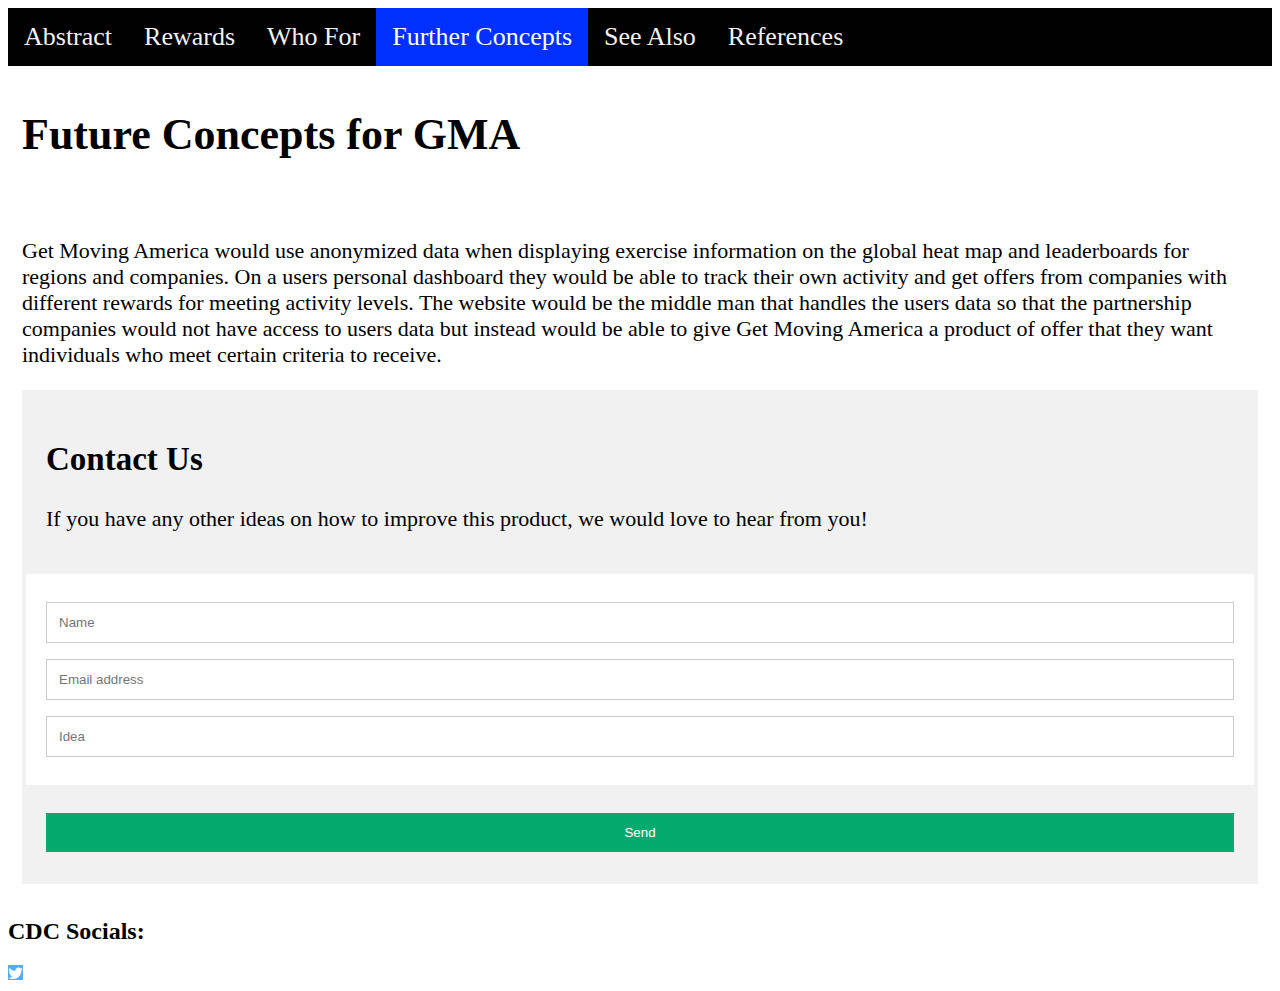
<file: future.html>
<!DOCTYPE html>
<html>

<head>
    <title>Future Concepts</title>

    <link rel="stylesheet" href="css/main.css">
    <link rel="stylesheet" href="https://cdnjs.cloudflare.com/ajax/libs/font-awesome/4.7.0/css/font-awesome.min.css">
</head>

<body>

    <div class="topnav" id="myTopnav">
        <a href="index.html">Abstract</a>
        <a href="rewards.html">Rewards</a>
        <a href="who.html">Who For</a>
        <a class="active" href="future.html">Further Concepts</a>
        <a href="see_also.html">See Also</a>
        <a href="references.html">References</a>
        <!-- "Hamburger menu" / "Bar icon" to toggle the navigation links -->
        <a href="javascript:void(0);" class="icon">
            <i class="fa fa-bars"></i>
        </a>
    </div>


    <!-- Page content -->
    <div class="content">
        <h1>Future Concepts for GMA</h1>
        <br>
        <p>
            Get Moving America would use anonymized data when displaying exercise information on the global heat map and leaderboards for regions and companies.
            On a users personal dashboard they would be able to track their own activity and get offers from companies with different rewards for meeting activity levels.
            The website would be the middle man that handles the users data so that the partnership companies would not have access to users data but instead would be able to give Get Moving America a product of offer that they want individuals who meet certain criteria to receive.
        </p>
        <form action="action_page.php">
            <div class="container">
              <h2>Contact Us</h2>
              <p>If you have any other ideas on how to improve this product, we would love to hear from you!</p>
            </div>

            <div class="container" style="background-color:white">
              <input type="text" placeholder="Name" name="name" required>
              <input type="text" placeholder="Email address" name="mail" required>
              <input type="text" placeholder="Idea" name="idea" required>
            </div>

            <div class="container">
              <input type="submit" value="Send">
            </div>
          </form>
    </div>

    <script src="js/main.js"></script>

</body>
<footer>
    <h2>CDC Socials:</h2>
        <a href="https://twitter.com/CDCgov?ref_src=twsrc%5Egoogle%7Ctwcamp%5Eserp%7Ctwgr%5Eauthor" class="fa fa-twitter"></a>
</footer>

</html>
</file>
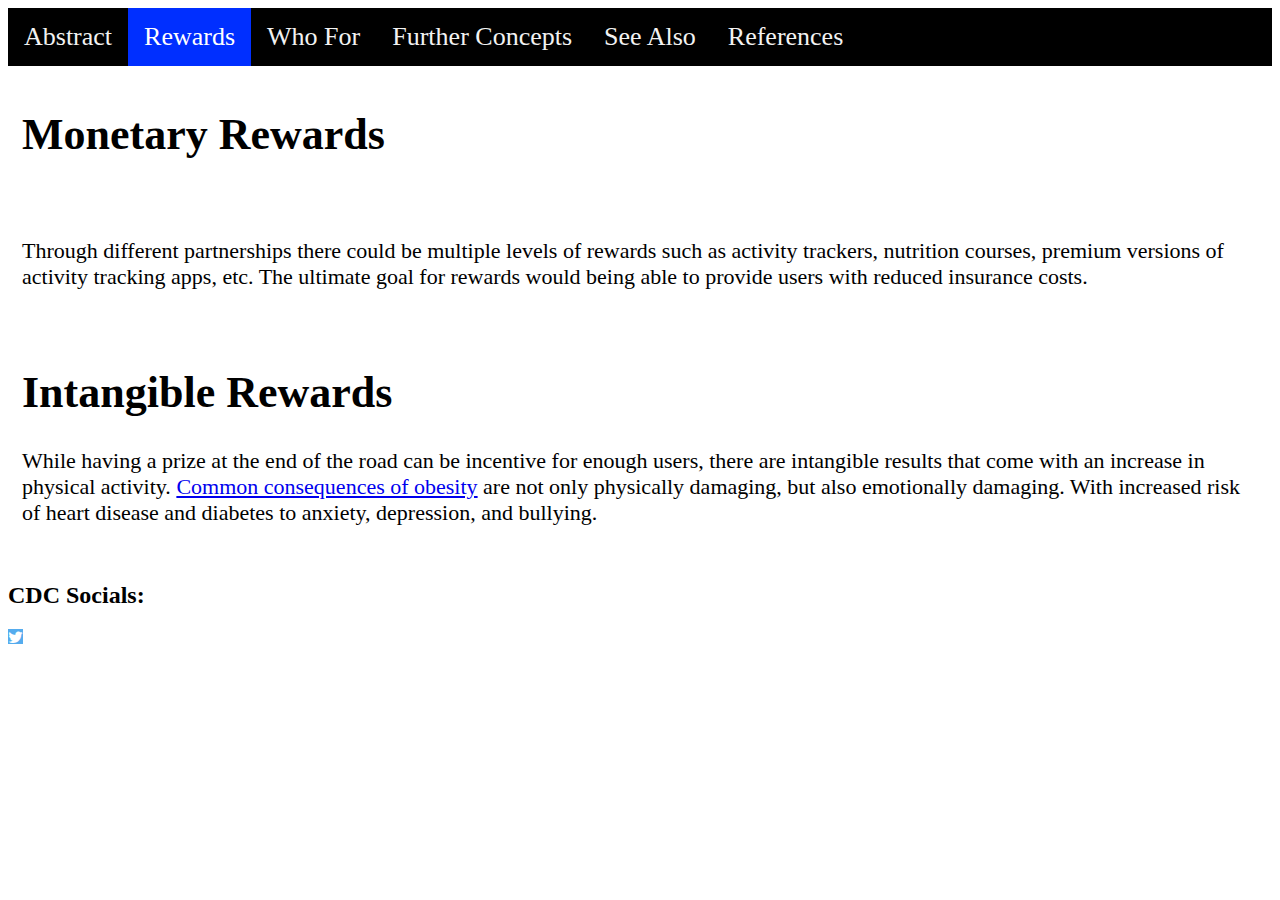
<file: rewards.html>
<!DOCTYPE html>
<html>

<head>
    <title>Rewards</title>

    <link rel="stylesheet" href="css/main.css">
    <link rel="stylesheet" href="https://cdnjs.cloudflare.com/ajax/libs/font-awesome/4.7.0/css/font-awesome.min.css">
</head>

<body>

    <div class="topnav" id="myTopnav">
        <a href="index.html">Abstract</a>
        <a class="active" href="rewards.html">Rewards</a>
        <a href="who.html">Who For</a>
        <a href="future.html">Further Concepts</a>
        <a href="see_also.html">See Also</a>
        <a href="references.html">References</a>
        <!-- "Hamburger menu" / "Bar icon" to toggle the navigation links -->
        <a href="javascript:void(0);" class="icon">
            <i class="fa fa-bars"></i>
        </a>
    </div>

    <!-- Page content -->
    <div class="content">
        <h1>Monetary Rewards</h1>
        <br>
        <p>
            Through different partnerships there could be multiple levels of rewards such as activity trackers,
            nutrition courses, premium versions of activity tracking apps, etc.
            The ultimate goal for rewards would being able to provide users with reduced insurance costs.
        </p>
        <br>
        <h1>Intangible Rewards</h1>
        <p>
            While having a prize at the end of the road can be incentive for enough users,
            there are intangible results that come with an increase in physical activity.
            <a href="https://www.cdc.gov/obesity/basics/consequences.html">Common consequences of obesity</a>
            are not only physically damaging, but also emotionally damaging.  With increased risk of heart disease and diabetes to anxiety, depression, and bullying.
        </p>
    </div>

    <script src="js/main.js"></script>

</body>
<footer>
    <h2>CDC Socials:</h2>
        <a href="https://twitter.com/CDCgov?ref_src=twsrc%5Egoogle%7Ctwcamp%5Eserp%7Ctwgr%5Eauthor" class="fa fa-twitter"></a>
</footer>

</html>
</file>
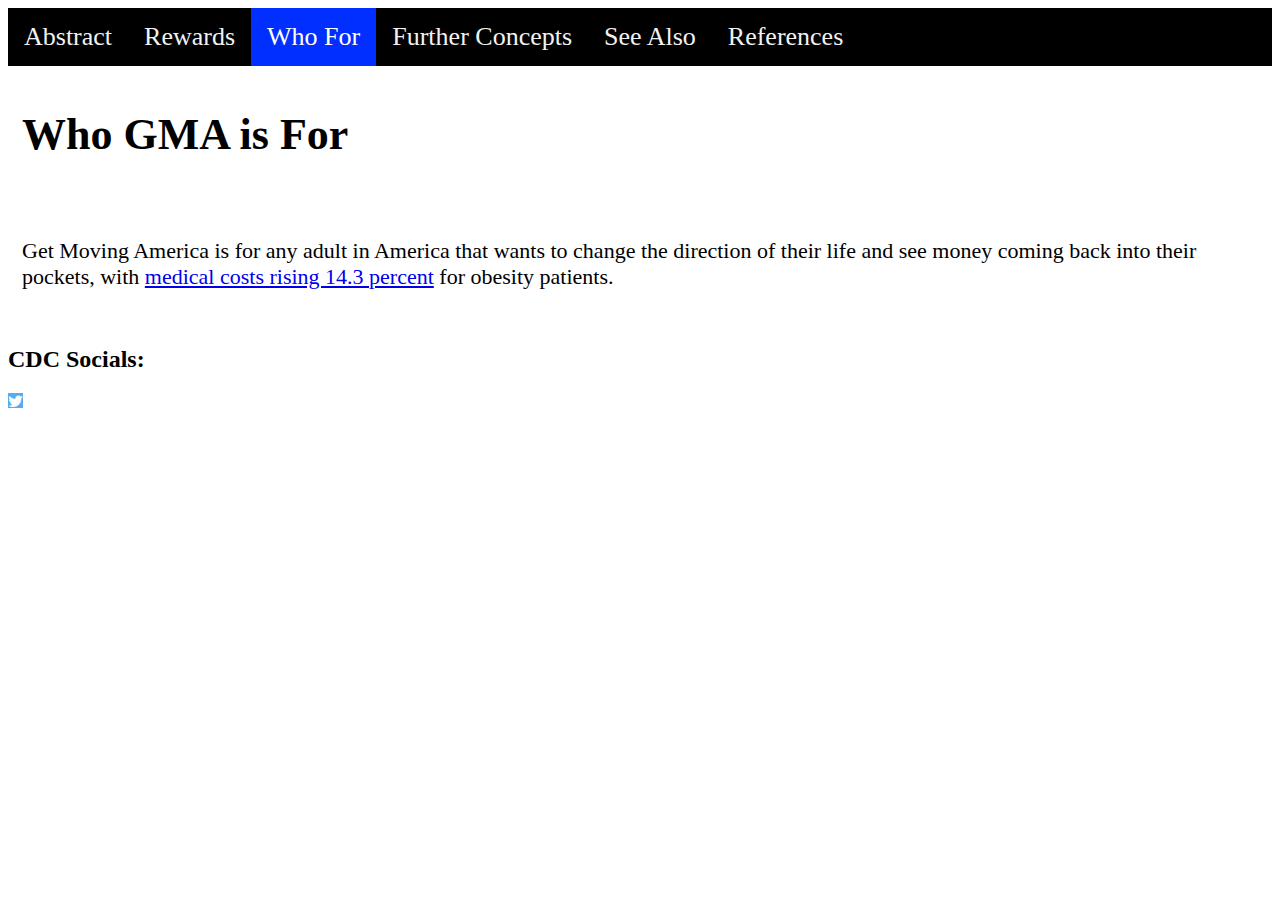
<file: who.html>
<!DOCTYPE html>
<html>

<head>
    <title>GMA For Who?</title>

    <link rel="stylesheet" href="css/main.css">
    <link rel="stylesheet" href="https://cdnjs.cloudflare.com/ajax/libs/font-awesome/4.7.0/css/font-awesome.min.css">
</head>

<body>

    <div class="topnav" id="myTopnav">
        <a href="index.html">Abstract</a>
        <a href="rewards.html">Rewards</a>
        <a class="active" href="who.html">Who For</a>
        <a href="future.html">Further Concepts</a>
        <a href="see_also.html">See Also</a>
        <a href="references.html">References</a>
        <!-- "Hamburger menu" / "Bar icon" to toggle the navigation links -->
        <a href="javascript:void(0);" class="icon">
            <i class="fa fa-bars"></i>
        </a>
    </div>

    <!-- Page content -->
    <div class="content">
        <h1>Who GMA is For</h1>
        <br>
        <p>
            Get Moving America is for any adult in America that wants to change the direction of their
            life and see money coming back into their pockets, with <a href="https://link.springer.com/article/10.1007/s11606-016-3968-8">medical costs rising 14.3 percent</a>
            for obesity patients.
        </p>
    </div>

    <script src="js/main.js"></script>

</body>
<footer>
    <h2>CDC Socials:</h2>
        <a href="https://twitter.com/CDCgov?ref_src=twsrc%5Egoogle%7Ctwcamp%5Eserp%7Ctwgr%5Eauthor" class="fa fa-twitter"></a>
</footer>

</html>
</file>
<file: css/main.css>
/* Add a black background color to the top navigation */
.topnav {
  background-color: rgb(0, 0, 0);
  overflow: hidden;
}

/* Style the links inside the navigation bar */
.topnav a {
  float: left;
  display: block;
  color: #f2f2f2;
  text-align: center;
  padding: 14px 16px;
  text-decoration: none;
  font-size: 26px;
}

/* Change the color of links on hover */
.topnav a:hover {
  background-color: #ddd;
  color: black;
}

/* Add an active class to highlight the current page */
.topnav a.active {
  background-color: #002fff;
  color: white;
}

/* Hide the icon that should open and close the topnav on small screens */
.topnav .icon {
  display: none;
}

/* Style for page content */
.content {
  padding: 14px;
  font-size: 22px;
}

/* When the screen is less than 800 pixels wide, */
@media screen and (max-width: 800px) {
  /* Hide all links, except for the selected tab */
  .topnav a:not(.active) {
    display: none;
  }
  /* Show the icon that should open and close the topnav*/
  .topnav a.icon {
    float: right;
    display: block;
  }
}

/* When the screen is less than 800 pixels wide, if the user clicks on the icon, */
/* the "responsive" class attribute will be added to the topnav by the JavaScript code. */
/* This media query sets the style for the unfolded topnav. */
/* It makes the topnav look good on small screens (display the links vertically instead of horizontally)  */
@media screen and (max-width: 800px) {
  .topnav.responsive {
    position: relative;
  }

  .topnav.responsive a.icon {
    position: absolute;
    right: 0;
    top: 0;
  }

  .topnav.responsive a {
    float: none;
    display: block;
    text-align: left;
  }
}

/* Twitter */
.fa-twitter {
  background: #55ACEE;
  color: white;
}

/* Style the form element with a border around it */
form {
  border: 4px solid #f1f1f1;
}

/* Add some padding and a grey background color to containers */
.container {
  padding: 20px;
  background-color: #f1f1f1;
}

/* Style the input elements and the submit button */
input[type=text], input[type=submit] {
  width: 100%;
  padding: 12px;
  margin: 8px 0;
  display: inline-block;
  border: 1px solid #ccc;
  box-sizing: border-box;
}

/* Add margins to the checkbox */
input[type=checkbox] {
  margin-top: 16px;
}

/* Style the submit button */
input[type=submit] {
  background-color: #04AA6D;
  color: white;
  border: none;
}

input[type=submit]:hover {
  opacity: 0.8;
}

/* width */
::-webkit-scrollbar {
  width: 10px;
}

/* Track */
::-webkit-scrollbar-track {
  background: #f1f1f1;
}

/* Handle */
::-webkit-scrollbar-thumb {
  background: #002fff;
}

/* Handle on hover */
::-webkit-scrollbar-thumb:hover {
  background: rgb(255, 0, 0);
}
</file>
